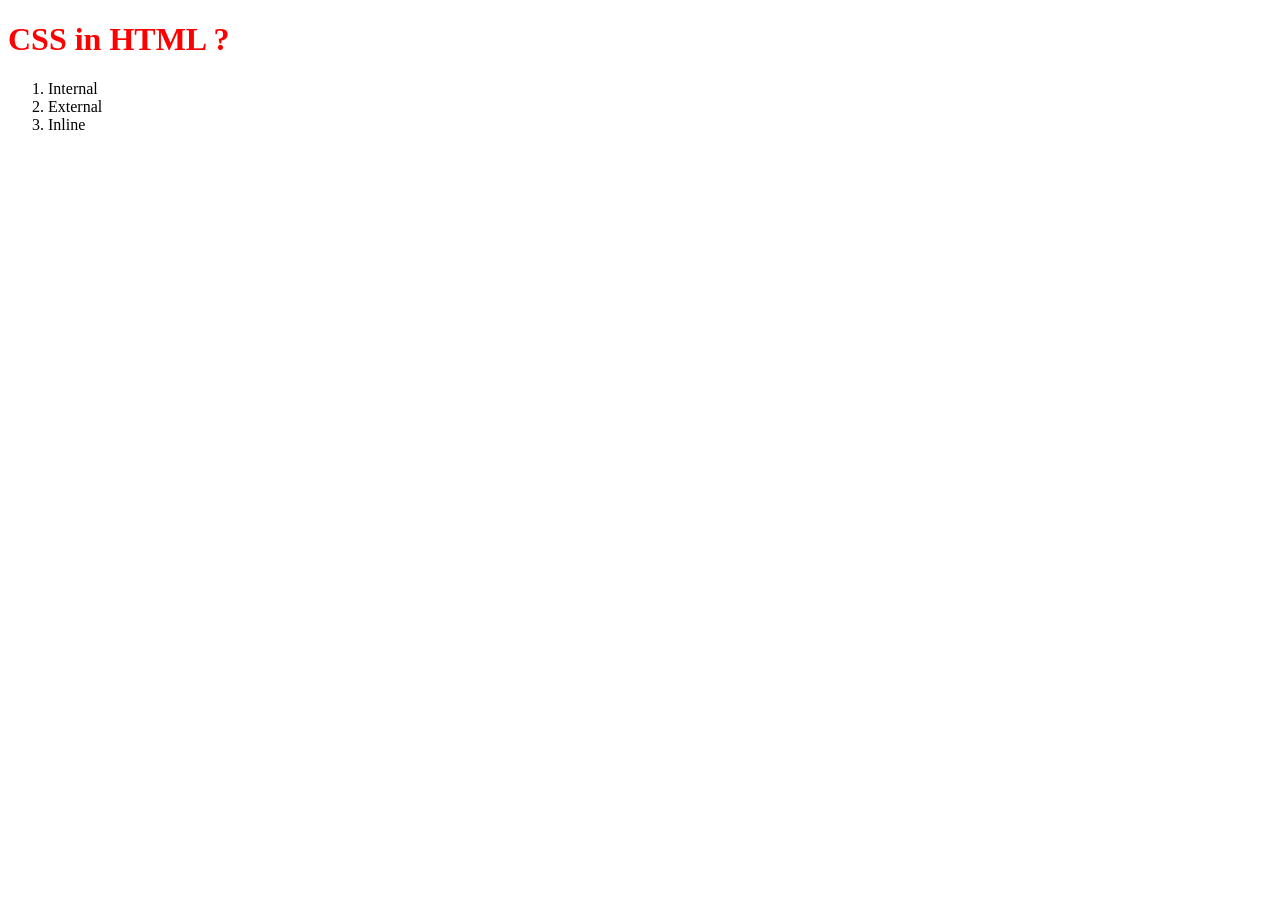
<file: LTCSS.html>
<!DOCTYPE html> 

<html>
    <head>
        <title> LT_CSS </title>
        <meta charset="utf-8">
        <!--External : tạo file css main bên ngoài và liên kết đường dẫn link vào file html-->
        <!-- <link rel="stylesheet" href="main.css"> -->

        
        <!-- Internal : sd style trong chính đoạn đó -->
        <!-- <style>

            h1 {
                color : red ; 
                font-size: 30px;
            }
        </style> -->
    </head>

    <body>
        <div>
            <h1 style="color: red ; font-size= 16px">CSS in HTML ? </h1>
            <ol>
                
                <li>Internal</li>
                <!--External : tạo file css main bên ngoài và liên kết đường dẫn link vào file html-->
                <li>External</li>
                <!--viết ngay trong dòng đó -->
                <li>Inline</li>
            </ol>
        </div>
    </body>
</html>
</file>
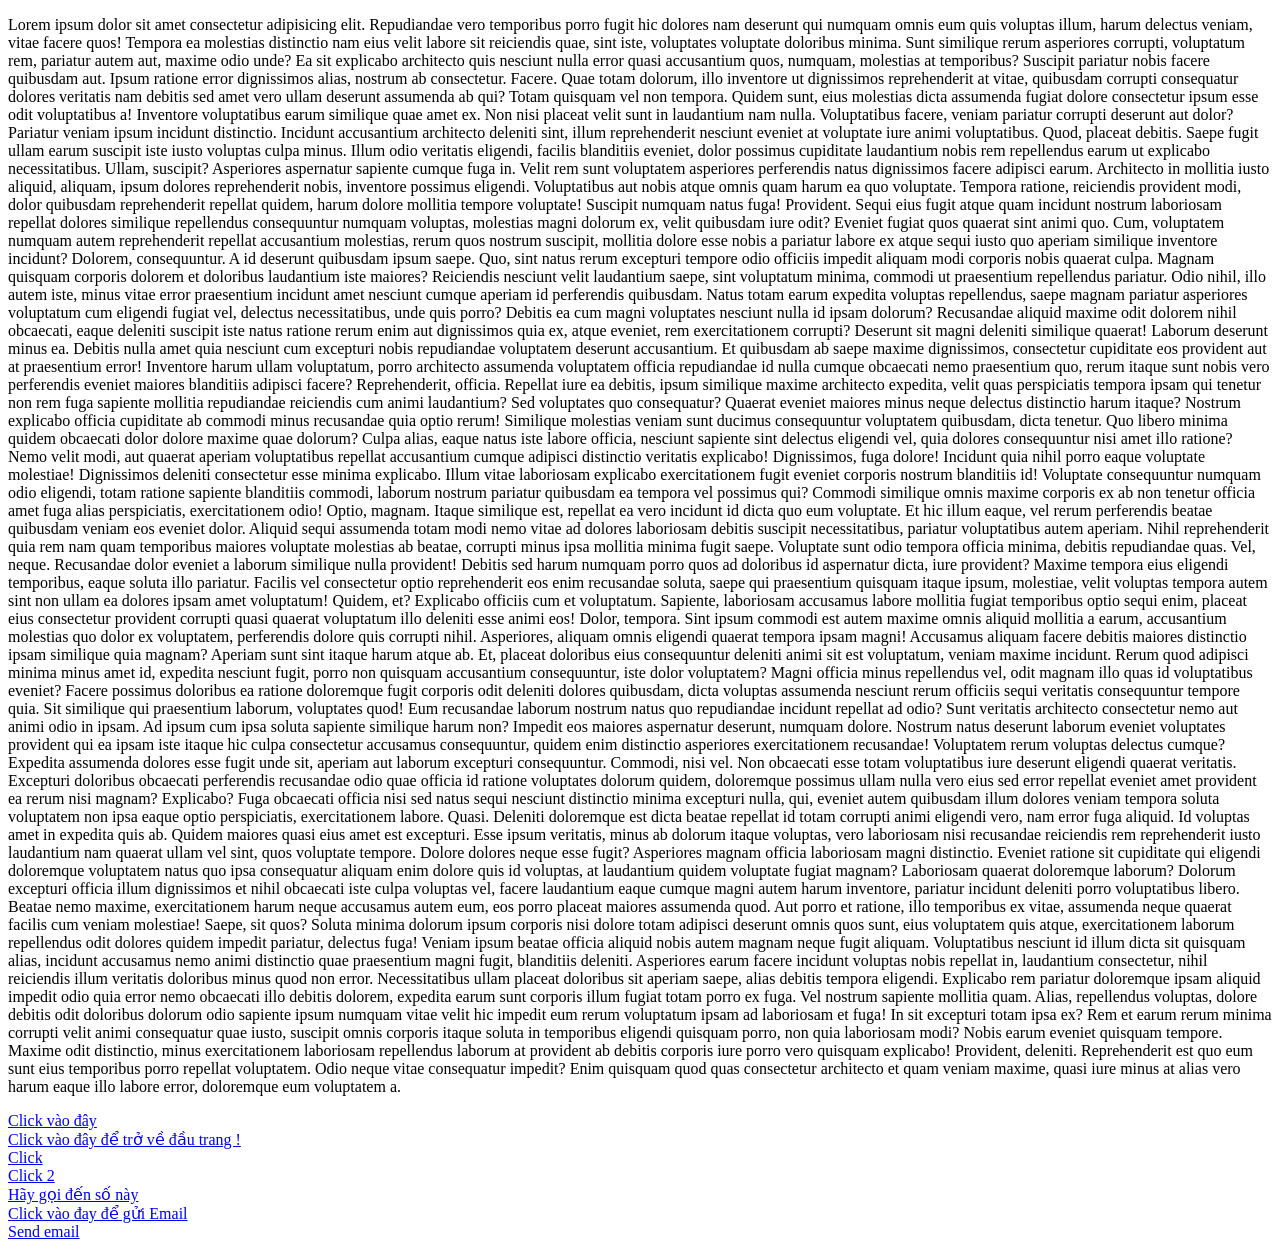
<file: thea.html>
<!DOCTYPE html>
<html lang="en">
    <head>
        <meta charset="UTF-8">
        <meta http-equiv="X-UA-Compatible" content="IE=edge">
        <meta name="viewport" content="width=device-width, initial-scale=1.0">
        <title>Bài 12 : Học thẻ <a href="tel:+"></a></title>
    </head>
    <body>
        <!-- a : anchor : gắn đường liên kết-->
         <p>
             Lorem ipsum dolor sit amet consectetur adipisicing elit. Repudiandae vero temporibus porro fugit hic dolores nam deserunt qui numquam omnis eum quis voluptas illum, harum delectus veniam, vitae facere quos!
             Tempora ea molestias distinctio nam eius velit labore sit reiciendis quae, sint iste, voluptates voluptate doloribus minima. Sunt similique rerum asperiores corrupti, voluptatum rem, pariatur autem aut, maxime odio unde?
             Ea sit explicabo architecto quis nesciunt nulla error quasi accusantium quos, numquam, molestias at temporibus? Suscipit pariatur nobis facere quibusdam aut. Ipsum ratione error dignissimos alias, nostrum ab consectetur. Facere.
             Quae totam dolorum, illo inventore ut dignissimos reprehenderit at vitae, quibusdam corrupti consequatur dolores veritatis nam debitis sed amet vero ullam deserunt assumenda ab qui? Totam quisquam vel non tempora.
             Quidem sunt, eius molestias dicta assumenda fugiat dolore consectetur ipsum esse odit voluptatibus a! Inventore voluptatibus earum similique quae amet ex. Non nisi placeat velit sunt in laudantium nam nulla.
             Voluptatibus facere, veniam pariatur corrupti deserunt aut dolor? Pariatur veniam ipsum incidunt distinctio. Incidunt accusantium architecto deleniti sint, illum reprehenderit nesciunt eveniet at voluptate iure animi voluptatibus. Quod, placeat debitis.
             Saepe fugit ullam earum suscipit iste iusto voluptas culpa minus. Illum odio veritatis eligendi, facilis blanditiis eveniet, dolor possimus cupiditate laudantium nobis rem repellendus earum ut explicabo necessitatibus. Ullam, suscipit?
             Asperiores aspernatur sapiente cumque fuga in. Velit rem sunt voluptatem asperiores perferendis natus dignissimos facere adipisci earum. Architecto in mollitia iusto aliquid, aliquam, ipsum dolores reprehenderit nobis, inventore possimus eligendi.
             Voluptatibus aut nobis atque omnis quam harum ea quo voluptate. Tempora ratione, reiciendis provident modi, dolor quibusdam reprehenderit repellat quidem, harum dolore mollitia tempore voluptate! Suscipit numquam natus fuga! Provident.
             Sequi eius fugit atque quam incidunt nostrum laboriosam repellat dolores similique repellendus consequuntur numquam voluptas, molestias magni dolorum ex, velit quibusdam iure odit? Eveniet fugiat quos quaerat sint animi quo.
             Cum, voluptatem numquam autem reprehenderit repellat accusantium molestias, rerum quos nostrum suscipit, mollitia dolore esse nobis a pariatur labore ex atque sequi iusto quo aperiam similique inventore incidunt? Dolorem, consequuntur.
             A id deserunt quibusdam ipsum saepe. Quo, sint natus rerum excepturi tempore odio officiis impedit aliquam modi corporis nobis quaerat culpa. Magnam quisquam corporis dolorem et doloribus laudantium iste maiores?
             Reiciendis nesciunt velit laudantium saepe, sint voluptatum minima, commodi ut praesentium repellendus pariatur. Odio nihil, illo autem iste, minus vitae error praesentium incidunt amet nesciunt cumque aperiam id perferendis quibusdam.
             Natus totam earum expedita voluptas repellendus, saepe magnam pariatur asperiores voluptatum cum eligendi fugiat vel, delectus necessitatibus, unde quis porro? Debitis ea cum magni voluptates nesciunt nulla id ipsam dolorum?
             Recusandae aliquid maxime odit dolorem nihil obcaecati, eaque deleniti suscipit iste natus ratione rerum enim aut dignissimos quia ex, atque eveniet, rem exercitationem corrupti? Deserunt sit magni deleniti similique quaerat!
             Laborum deserunt minus ea. Debitis nulla amet quia nesciunt cum excepturi nobis repudiandae voluptatem deserunt accusantium. Et quibusdam ab saepe maxime dignissimos, consectetur cupiditate eos provident aut at praesentium error!
             Inventore harum ullam voluptatum, porro architecto assumenda voluptatem officia repudiandae id nulla cumque obcaecati nemo praesentium quo, rerum itaque sunt nobis vero perferendis eveniet maiores blanditiis adipisci facere? Reprehenderit, officia.
             Repellat iure ea debitis, ipsum similique maxime architecto expedita, velit quas perspiciatis tempora ipsam qui tenetur non rem fuga sapiente mollitia repudiandae reiciendis cum animi laudantium? Sed voluptates quo consequatur?
             Quaerat eveniet maiores minus neque delectus distinctio harum itaque? Nostrum explicabo officia cupiditate ab commodi minus recusandae quia optio rerum! Similique molestias veniam sunt ducimus consequuntur voluptatem quibusdam, dicta tenetur.
             Quo libero minima quidem obcaecati dolor dolore maxime quae dolorum? Culpa alias, eaque natus iste labore officia, nesciunt sapiente sint delectus eligendi vel, quia dolores consequuntur nisi amet illo ratione?
             Nemo velit modi, aut quaerat aperiam voluptatibus repellat accusantium cumque adipisci distinctio veritatis explicabo! Dignissimos, fuga dolore! Incidunt quia nihil porro eaque voluptate molestiae! Dignissimos deleniti consectetur esse minima explicabo.
             Illum vitae laboriosam explicabo exercitationem fugit eveniet corporis nostrum blanditiis id! Voluptate consequuntur numquam odio eligendi, totam ratione sapiente blanditiis commodi, laborum nostrum pariatur quibusdam ea tempora vel possimus qui?
             Commodi similique omnis maxime corporis ex ab non tenetur officia amet fuga alias perspiciatis, exercitationem odio! Optio, magnam. Itaque similique est, repellat ea vero incidunt id dicta quo eum voluptate.
             Et hic illum eaque, vel rerum perferendis beatae quibusdam veniam eos eveniet dolor. Aliquid sequi assumenda totam modi nemo vitae ad dolores laboriosam debitis suscipit necessitatibus, pariatur voluptatibus autem aperiam.
             Nihil reprehenderit quia rem nam quam temporibus maiores voluptate molestias ab beatae, corrupti minus ipsa mollitia minima fugit saepe. Voluptate sunt odio tempora officia minima, debitis repudiandae quas. Vel, neque.
             Recusandae dolor eveniet a laborum similique nulla provident! Debitis sed harum numquam porro quos ad doloribus id aspernatur dicta, iure provident? Maxime tempora eius eligendi temporibus, eaque soluta illo pariatur.
             Facilis vel consectetur optio reprehenderit eos enim recusandae soluta, saepe qui praesentium quisquam itaque ipsum, molestiae, velit voluptas tempora autem sint non ullam ea dolores ipsam amet voluptatum! Quidem, et?
             Explicabo officiis cum et voluptatum. Sapiente, laboriosam accusamus labore mollitia fugiat temporibus optio sequi enim, placeat eius consectetur provident corrupti quasi quaerat voluptatum illo deleniti esse animi eos! Dolor, tempora.
             Sint ipsum commodi est autem maxime omnis aliquid mollitia a earum, accusantium molestias quo dolor ex voluptatem, perferendis dolore quis corrupti nihil. Asperiores, aliquam omnis eligendi quaerat tempora ipsam magni!
             Accusamus aliquam facere debitis maiores distinctio ipsam similique quia magnam? Aperiam sunt sint itaque harum atque ab. Et, placeat doloribus eius consequuntur deleniti animi sit est voluptatum, veniam maxime incidunt.
             Rerum quod adipisci minima minus amet id, expedita nesciunt fugit, porro non quisquam accusantium consequuntur, iste dolor voluptatem? Magni officia minus repellendus vel, odit magnam illo quas id voluptatibus eveniet?
             Facere possimus doloribus ea ratione doloremque fugit corporis odit deleniti dolores quibusdam, dicta voluptas assumenda nesciunt rerum officiis sequi veritatis consequuntur tempore quia. Sit similique qui praesentium laborum, voluptates quod!
             Eum recusandae laborum nostrum natus quo repudiandae incidunt repellat ad odio? Sunt veritatis architecto consectetur nemo aut animi odio in ipsam. Ad ipsum cum ipsa soluta sapiente similique harum non?
             Impedit eos maiores aspernatur deserunt, numquam dolore. Nostrum natus deserunt laborum eveniet voluptates provident qui ea ipsam iste itaque hic culpa consectetur accusamus consequuntur, quidem enim distinctio asperiores exercitationem recusandae!
             Voluptatem rerum voluptas delectus cumque? Expedita assumenda dolores esse fugit unde sit, aperiam aut laborum excepturi consequuntur. Commodi, nisi vel. Non obcaecati esse totam voluptatibus iure deserunt eligendi quaerat veritatis.
             Excepturi doloribus obcaecati perferendis recusandae odio quae officia id ratione voluptates dolorum quidem, doloremque possimus ullam nulla vero eius sed error repellat eveniet amet provident ea rerum nisi magnam? Explicabo?
             Fuga obcaecati officia nisi sed natus sequi nesciunt distinctio minima excepturi nulla, qui, eveniet autem quibusdam illum dolores veniam tempora soluta voluptatem non ipsa eaque optio perspiciatis, exercitationem labore. Quasi.
             Deleniti doloremque est dicta beatae repellat id totam corrupti animi eligendi vero, nam error fuga aliquid. Id voluptas amet in expedita quis ab. Quidem maiores quasi eius amet est excepturi.
             Esse ipsum veritatis, minus ab dolorum itaque voluptas, vero laboriosam nisi recusandae reiciendis rem reprehenderit iusto laudantium nam quaerat ullam vel sint, quos voluptate tempore. Dolore dolores neque esse fugit?
             Asperiores magnam officia laboriosam magni distinctio. Eveniet ratione sit cupiditate qui eligendi doloremque voluptatem natus quo ipsa consequatur aliquam enim dolore quis id voluptas, at laudantium quidem voluptate fugiat magnam?
             Laboriosam quaerat doloremque laborum? Dolorum excepturi officia illum dignissimos et nihil obcaecati iste culpa voluptas vel, facere laudantium eaque cumque magni autem harum inventore, pariatur incidunt deleniti porro voluptatibus libero.
             Beatae nemo maxime, exercitationem harum neque accusamus autem eum, eos porro placeat maiores assumenda quod. Aut porro et ratione, illo temporibus ex vitae, assumenda neque quaerat facilis cum veniam molestiae!
             Saepe, sit quos? Soluta minima dolorum ipsum corporis nisi dolore totam adipisci deserunt omnis quos sunt, eius voluptatem quis atque, exercitationem laborum repellendus odit dolores quidem impedit pariatur, delectus fuga!
             Veniam ipsum beatae officia aliquid nobis autem magnam neque fugit aliquam. Voluptatibus nesciunt id illum dicta sit quisquam alias, incidunt accusamus nemo animi distinctio quae praesentium magni fugit, blanditiis deleniti.
             Asperiores earum facere incidunt voluptas nobis repellat in, laudantium consectetur, nihil reiciendis illum veritatis doloribus minus quod non error. Necessitatibus ullam placeat doloribus sit aperiam saepe, alias debitis tempora eligendi.
             Explicabo rem pariatur doloremque ipsam aliquid impedit odio quia error nemo obcaecati illo debitis dolorem, expedita earum sunt corporis illum fugiat totam porro ex fuga. Vel nostrum sapiente mollitia quam.
             Alias, repellendus voluptas, dolore debitis odit doloribus dolorum odio sapiente ipsum numquam vitae velit hic impedit eum rerum voluptatum ipsam ad laboriosam et fuga! In sit excepturi totam ipsa ex?
             Rem et earum rerum minima corrupti velit animi consequatur quae iusto, suscipit omnis corporis itaque soluta in temporibus eligendi quisquam porro, non quia laboriosam modi? Nobis earum eveniet quisquam tempore.
             Maxime odit distinctio, minus exercitationem laboriosam repellendus laborum at provident ab debitis corporis iure porro vero quisquam explicabo! Provident, deleniti. Reprehenderit est quo eum sunt eius temporibus porro repellat voluptatem.
             Odio neque vitae consequatur impedit? Enim quisquam quod quas consectetur architecto et quam veniam maxime, quasi iure minus at alias vero harum eaque illo labore error, doloremque eum voluptatem a.
         </p>
        <a href="https://docs.google.com/spreadsheets/d/1KRAXMEra4_Yf3KhjNX0Awl25Lu0p8tns-EGGqNenTCI/edit?gid=0#gid=0">Click vào đây<br></a>
        <!-- # : trở về đầu trang -->
         <a href="#">Click vào đây để trở về đầu trang ! <br></a>

         <!--
            target="_self" : mở trang hiện tại
            target= " _blank ": mở trong tab mới
         -->
        <a href="https://github.com/tranduc5/DSA-Tranduc-" target="_self"> Click <br></a>

        <a href="https://github.com/tranduc5/DSA-Tranduc-" target="_blank"> Click 2<br></a>

        <!-- tel : Liên kết đến sđt -->
         <a href="tel:84352042237">Hãy gọi đến số này <br> </a>
        
        <!-- mailto : Chuyển hướng đến 1 ứng dụng để gửi mail -->
        <a href="mailto:duc932k5@gmail.com"> Click vào đay để gửi Email <br> </a>

        <!--    cc : Danh sách email nhận đc bản sao thư 
                bcc : 
                subject : chủ đề  thư 
                body : nd thư    
        -->
        <a href="mailto: duc932k5@gmail.com?cc=admin@gmail.com&subject=Helpme&Bcc=hungpt@gmail.com&body=Hãy cứu tôi!"> Send email</a>

    </body>
</html>
</file>
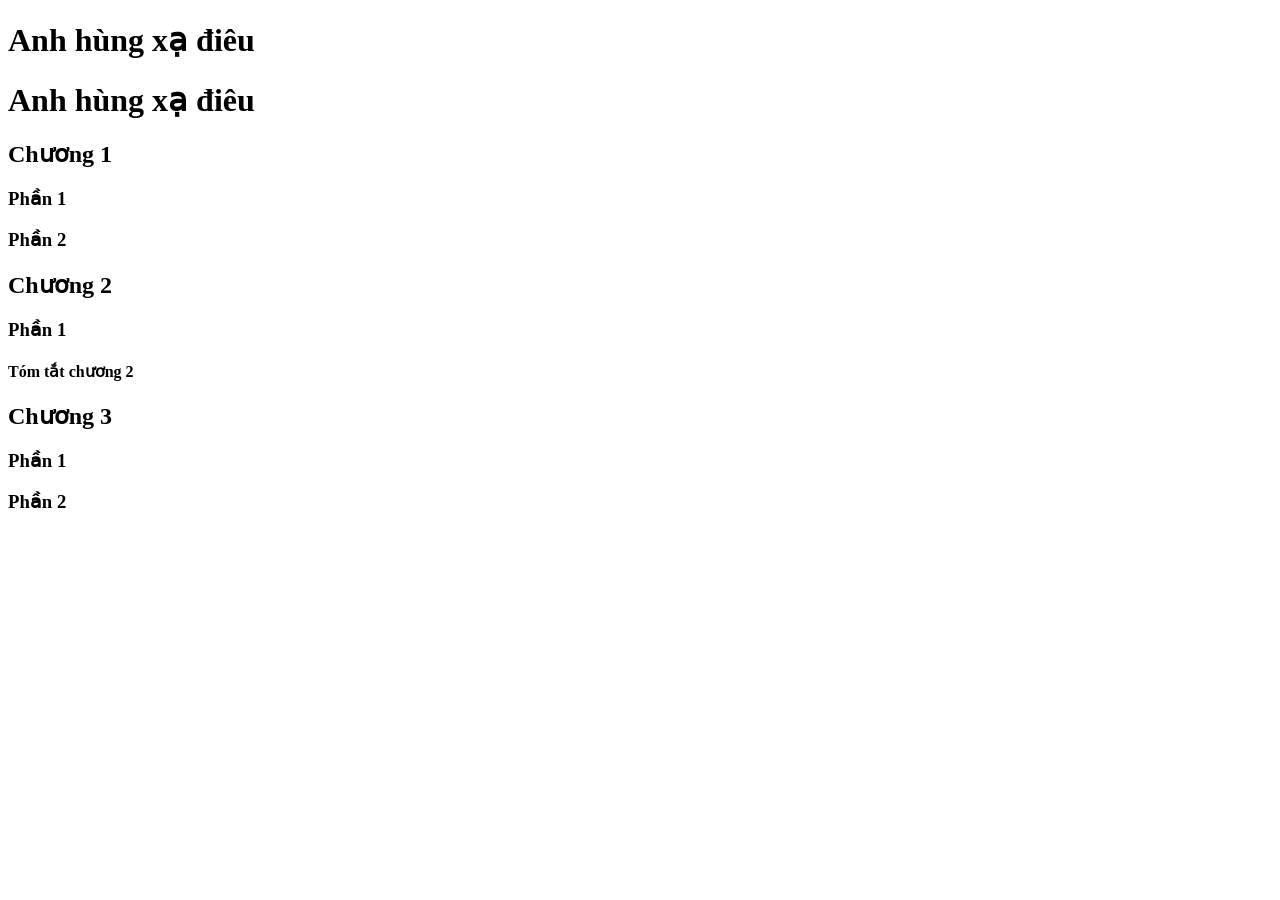
<file: thebody.html>
<!-- <!DOCTYPE html>

<html>
    <head>
        <title>Thẻ BODY!</title>
        <meta charset=" utf-8"> 

    </head>

    <body>
        <!--Alt + Shift + mũi tên xuống : copy -->
        <!--The h : h1-h6-->
        <!-- <h1>Đây là tiêu đề h1</h1>
        <h2>Đây là tiêu đề h1</h2>
        <h3>Đây là tiêu đề h1</h3>
        <h4>Đây là tiêu đề h1</h4>
        <h5>Đây là tiêu đề h1</h5>
        <h6>Đây là tiêu đề h1</h6>

    </body> -->
<!-- </html> --> 
  



<!DOCTYPE html>

<html lang="vi">    <!-- lang : sử dụng ngôn ngữ chính là j-->
    <head>
        <meta charset="UTF-8">
        <meta name="viewport" content="width=device-width, initial-scale=1.0">
        <title>Giải Bài Tập 01!</title>
    </head>
    <body>
        <!-- sử dụng alt + chuột : chọn nhiều dòng
            sử dụng backspace để xoá 
            cài htmltagswap , nhần tổ hợp " alt + w "để đổi về thẻ p , 
        -->
        <h1>Anh hùng xạ điêu</h1>
        <h1>Anh hùng xạ điêu</h1>
        <h2>Chương 1</h2>
        <h3>Phần 1 </h3>
        <h3>Phần 2</h3>
        <h2>Chương 2</h2>
        <h3>Phần 1 </h3>
        <h4>Tóm tắt chương 2</h4>
        <h2>Chương 3</h2>
        <h3>Phần 1</h3>
        <h3>Phần 2</h3>
    </body>
</html>





<!--diffchecker-->
</file>
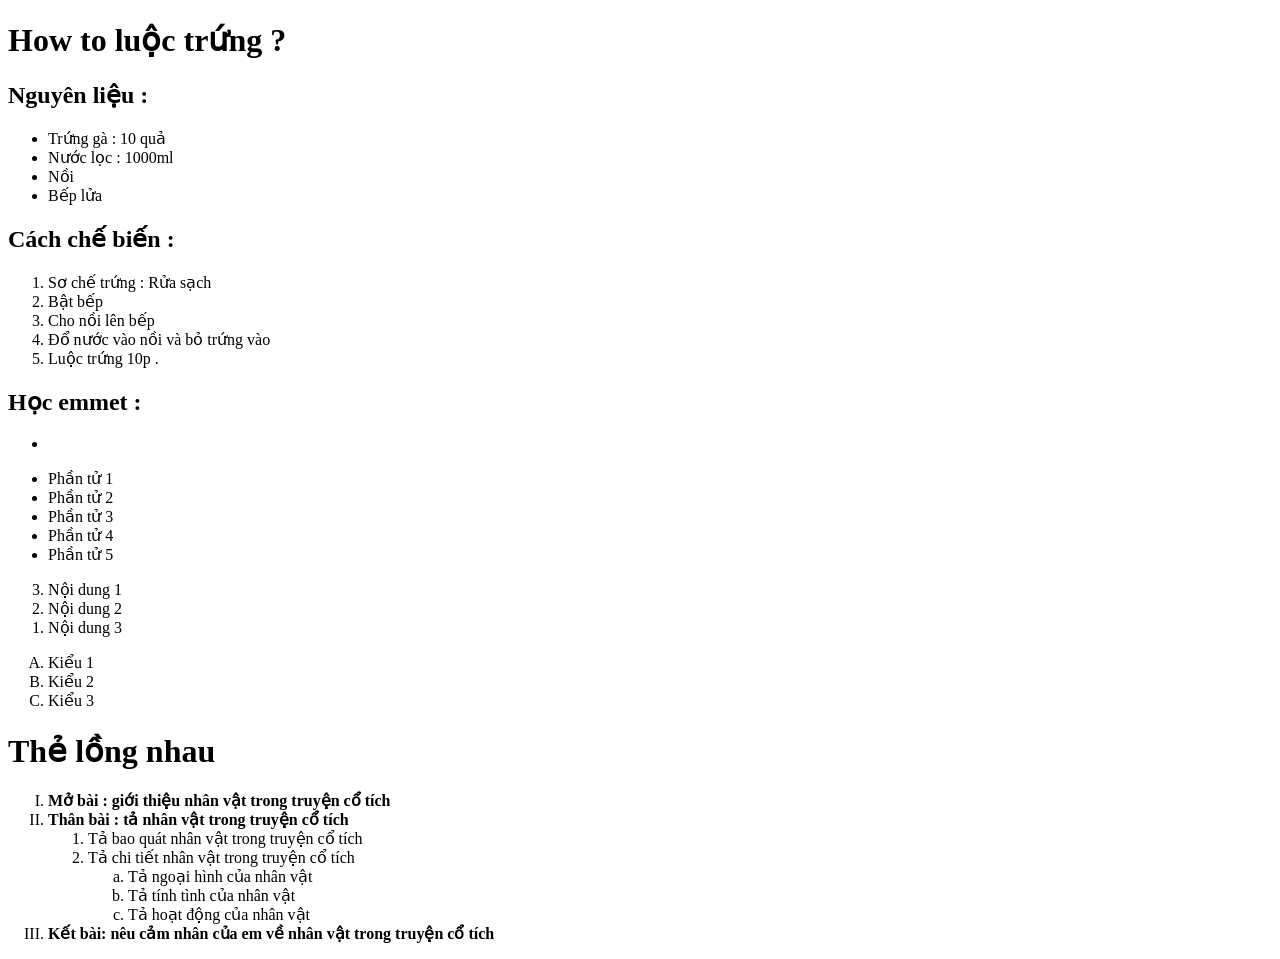
<file: thelist.html>
<!DOCTYPE html>
<html lang="en">
<head>
    <meta charset="UTF-8">
    <meta http-equiv="X-UA-Compatible" content="IE=edge">
    <meta name="viewport" content="width=device-width, initial-scale=1.0">
    <title>Bài 11</title>
</head>
<body>
    <!-- ul : chấm tròn -->
    <!-- ol : đánh theo thứ tự-->
    <!-- li : liệt kê thứ tự trong ul, ol -->
    <h1>How to luộc trứng ? </h1>
    <h2>Nguyên liệu : </h2>
    <ul>
        <li>Trứng gà : 10 quả</li>
        <li>Nước lọc : 1000ml</li>
        <li>Nồi </li>
        <li>Bếp lửa</li>
    </ul>
    <h2>Cách chế biến :</h2>
    <ol>
        <li>Sơ chế trứng : Rửa sạch</li>
        <li>Bật bếp </li>
        <li>Cho nồi lên bếp </li>
        <li>Đổ nước vào nồi và bỏ trứng vào </li>
        <li>Luộc trứng 10p . </li>

    </ol>

    <!-- Emmet -->

    <h2>Học emmet : </h2>
    <ul>
        <li></li>
    </ul>

    <!-- ul>li*5{item$} :  tạo 5 thẻ item theo thứ tự 1->5-->
    <ul>
        <li>Phần tử 1</li>
        <li>Phần tử 2</li>
        <li>Phần tử 3</li>
        <li>Phần tử 4</li>
        <li>Phần tử 5</li>
    </ul>
    
    <!-- reversed : Đảo ngược số thứ tự -->
     <ol reversed>
        <li>Nội dung 1</li>
        <li>Nội dung 2</li>
        <li>Nội dung 3</li>
     </ol>

    <!-- type : Đổi kiểu -->

    <ol type="A">
        <li>Kiểu 1</li>
        <li>Kiểu 2</li>
        <li>Kiểu 3</li>
    </ol>


    
    <!-- Thẻ lồng nhau -->
     <h1>Thẻ lồng nhau</h1>
    <ol type="I">
        <li><b>Mở bài : giới thiệu nhân vật trong truyện cổ tích</b></li>
        <li>
            <b>Thân bài : tả nhân vật trong truyện cổ tích</b>
            <ol>
                <li>Tả bao quát nhân vật trong truyện cổ tích</li>
                <li>
                    Tả chi tiết nhân vật trong truyện cổ tích
                    <ol type="a">
                        <li>Tả ngoại hình của nhân vật</li>
                        <li>Tả tính tình của nhân vật</li>
                        <li>Tả hoạt động của nhân vật</li>
                    </ol>
                </li>
            </ol>
        </li>

        <li><b>Kết bài: nêu cảm nhân của em về nhân vật trong truyện cổ tích</b></li>

    </ol>
</body>
</html>


<!-- Cú pháp emmet -->
</file>
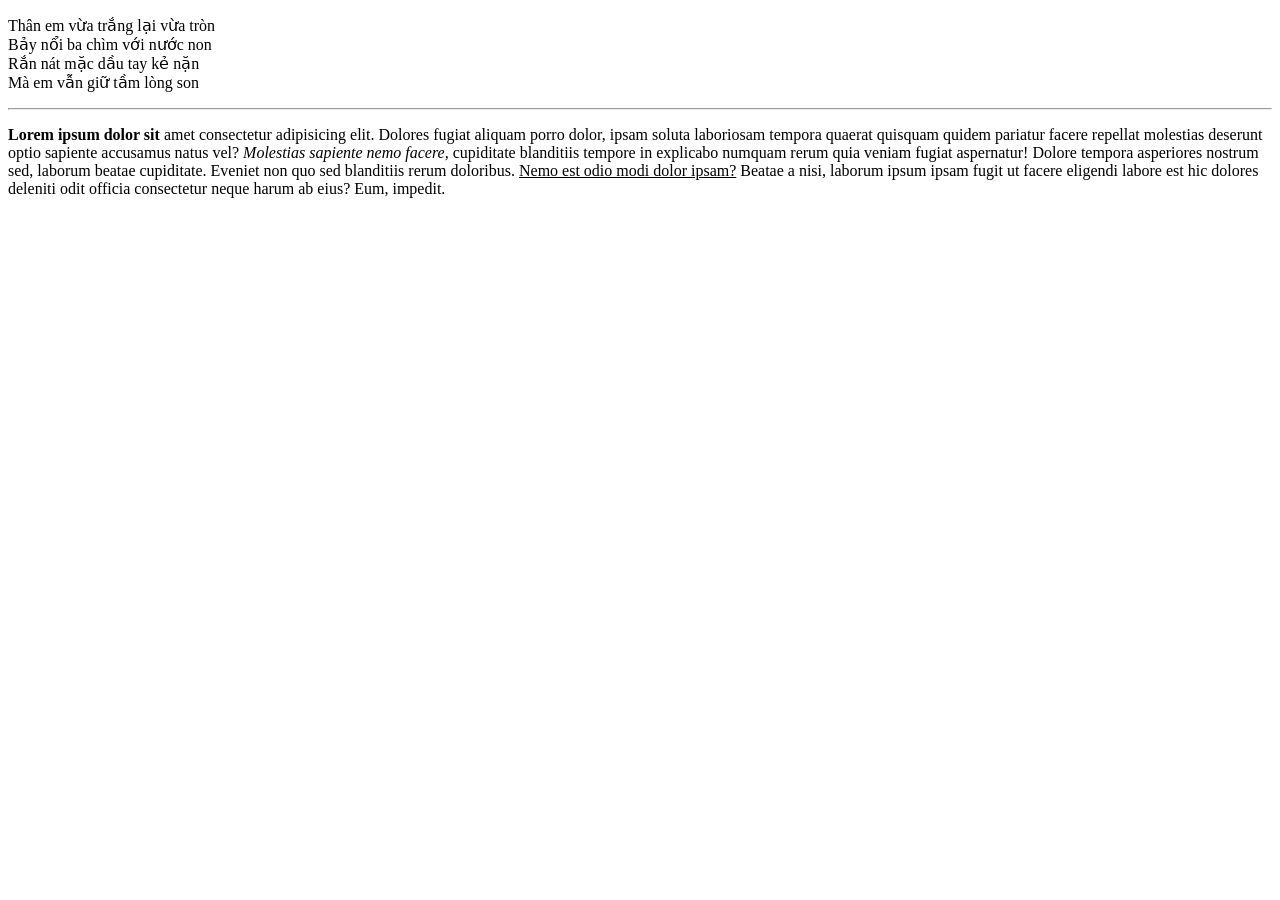
<file: thep.html>
<!DOCTYPE html>
<html lang="vi">
    <head>
        <meta charset="UTF-8">
        <meta http-equiv="X-UA-Compatible" content="IE=edge">
        <meta name="viewport" content="width=device-width, initial-scale=1.0">
        <title>Bài 8</title>
    </head>
    <body>
         
        <!-- <p>Lorem ipsum dolor sit amet consectetur adipisicing elit. Enim, harum. Sed quod ratione fugiat laboriosam, ab aliquid dolore, adipisci omnis amet illo cum debitis ipsam quae totam officiis repellendus nobis?</p> -->
        <p>
            Thân em vừa trắng lại vừa tròn <br>
            Bảy nổi ba chìm với nước non <br>
            Rắn nát mặc dầu tay kẻ nặn <br>
            Mà em vẫn giữ tầm lòng son <br>
            <hr>
        </p>
        <!-- br : thẻ xuống dòng -->
         <!--hr : thẻ kẻ ngắt trang -->


         <p>
            <b>Lorem ipsum dolor sit</b> amet consectetur adipisicing elit. Dolores fugiat aliquam porro dolor, ipsam soluta laboriosam tempora quaerat quisquam quidem pariatur facere repellat molestias deserunt optio sapiente accusamus natus vel?
            <i>Molestias sapiente nemo facere,</i> cupiditate blanditiis tempore in explicabo numquam rerum quia veniam fugiat aspernatur! Dolore tempora asperiores nostrum sed, laborum beatae cupiditate. Eveniet non quo sed blanditiis rerum doloribus.
           <u> Nemo est odio modi dolor ipsam?</u> Beatae a nisi, laborum ipsum ipsam fugit ut facere eligendi labore est hic dolores deleniti odit officia consectetur neque harum ab eius? Eum, impedit.
         </p>
         <!-- b: in đậm (=strong) -->
        <!-- i : in nghiêng (= em)-->
        <!-- u : gạch chân -->
    </body>
</html>
</file>
<file: main.css>
h1 {
                color : red ; 
                font-size: 30px;
            }
</file>
